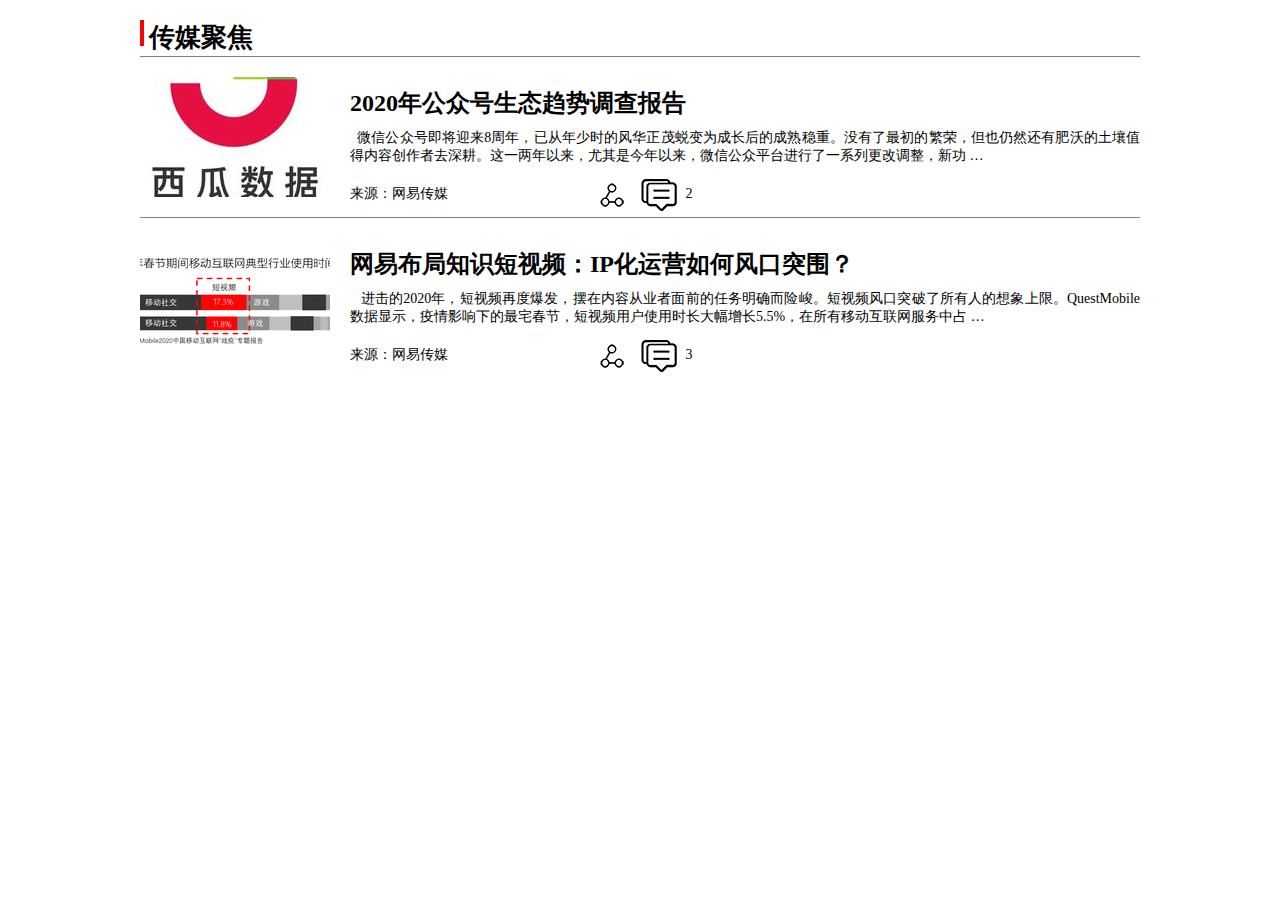
<file: webproject/chuanmeijj/index.html>
<!doctype html>
<html>
<head>
<meta charset="utf-8">
<title>传媒聚焦模块页</title>
	<link rel="stylesheet" href="css/Untitled-2.css">
</head>

<body>
	<div id="grandfather">
		<h1>传媒聚焦</h1>
		<div class="father">
		<div class="left"><img src="img/pic_xg.jpg" alt=""></div>
		<div class="right">
	<h2>2020年公众号生态趋势调查报告</h2>
	<p>&nbsp;&nbsp;微信公众号即将迎来8周年，已从年少时的风华正茂蜕变为成长后的成熟稳重。没有了最初的繁荣，但也仍然还有肥沃的土壤值得内容创作者去深耕。这一两年以来，尤其是今年以来，微信公众平台进行了一系列更改调整，新功 …</p>
	<div class="ly">
		<span>来源：网易传媒</span>
		<img src="img/fx.png" alt=""><img src="img/pl.png" alt="">2</div>
			</div>
		</div>
	<div class="father">
		<div class="left"><img src="img/pic_dsp.png" alt=""></div>
		<div class="right">
	<h2>网易布局知识短视频：IP化运营如何风口突围？</h2>
	<p>&nbsp;&nbsp; 进击的2020年，短视频再度爆发，摆在内容从业者面前的任务明确而险峻。短视频风口突破了所有人的想象上限。QuestMobile数据显示，疫情影响下的最宅春节，短视频用户使用时长大幅增长5.5%，在所有移动互联网服务中占 …</p>
	<div class="ly">
		<span>来源：网易传媒</span>
		<img src="img/fx.png" alt=""><img src="img/pl.png" alt="">3</div>
		</div>
	</div>
</body>
</html>
</file>
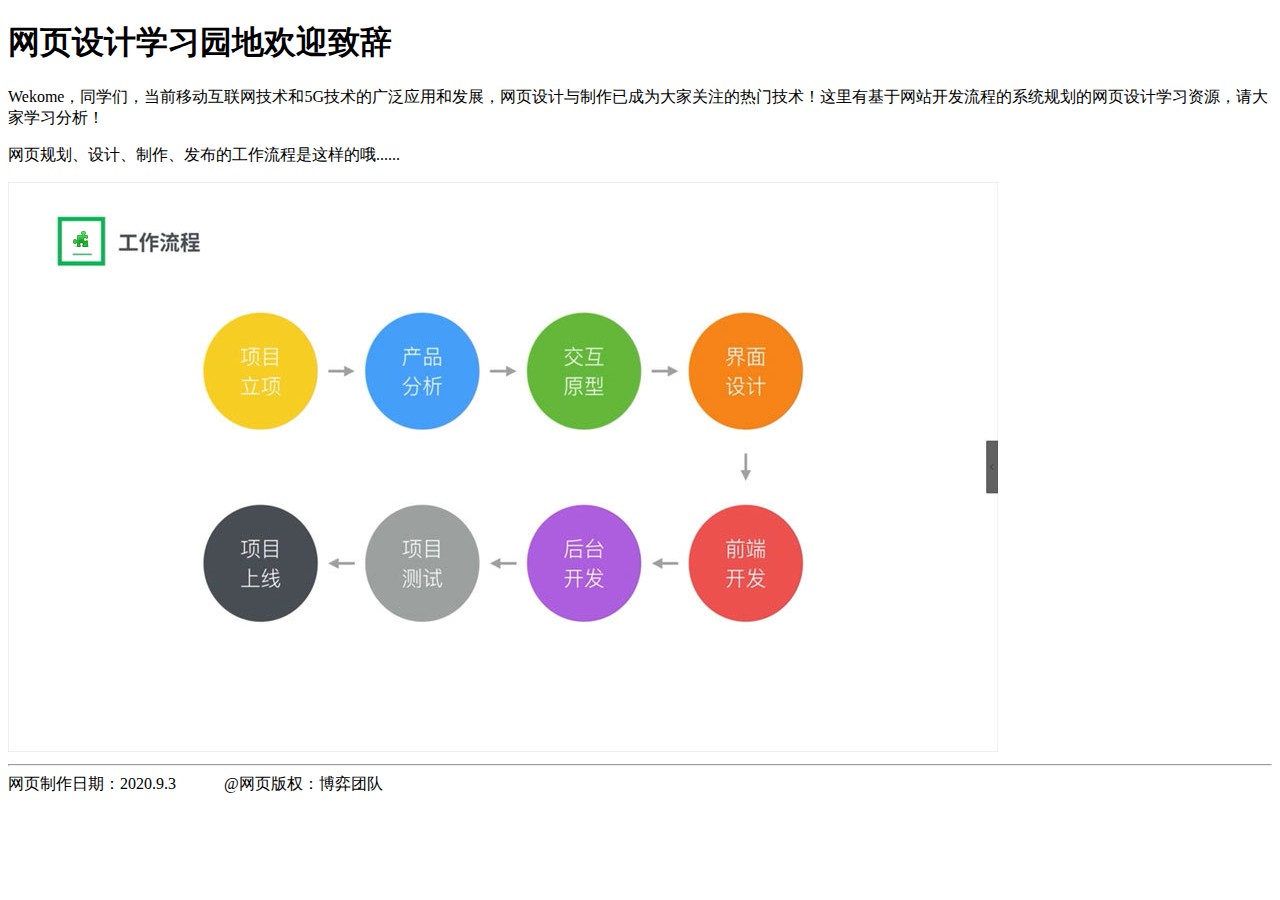
<file: webproject/tuwenhp/first.html>
<!doctype html>
<html>
<head>
<meta charset="utf-8">
<title>网页</title>
</head>

<body>
	<h1>网页设计学习园地欢迎致辞</h1>
	<p>Wekome，同学们，当前移动互联网技术和5G技术的广泛应用和发展，网页设计与制作已成为大家关注的热门技术！这里有基于网站开发流程的系统规划的网页设计学习资源，请大家学习分析！</p>
	
	<p>网页规划、设计、制作、发布的工作流程是这样的哦......</p>
	<img src="img/lc.jpg" />
</body>
	<hr />
	<footer>网页制作日期：2020.9.3　　　@网页版权：博弈团队</footer>
</html>
</file>
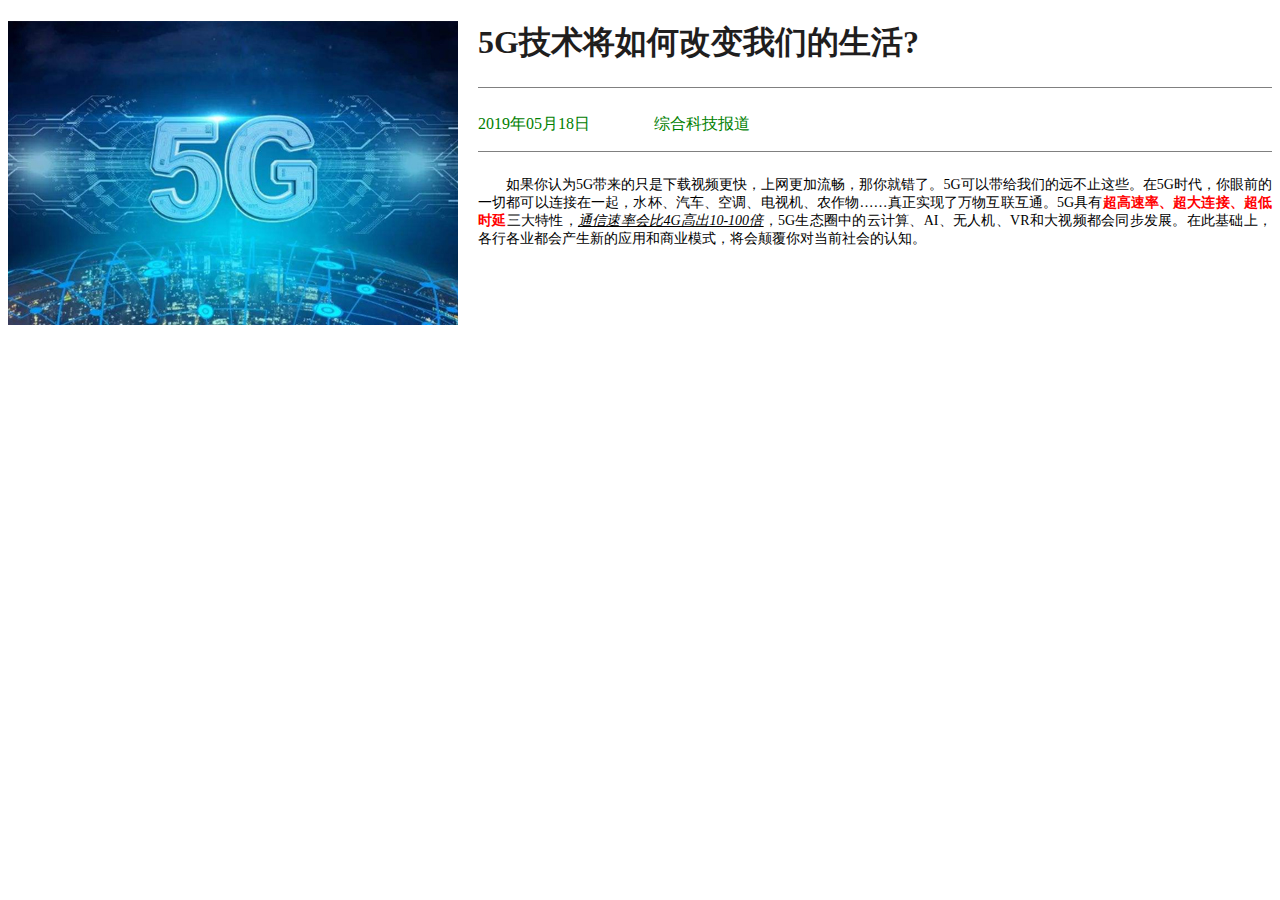
<file: webproject/tuwenhp/second.html>
<!doctype html>
<html>
<head>
<meta charset="utf-8">
<title>HTML图文混排网页！</title>
<style type="text/css">
	body{
		font-family: "Times New Roman","Arial Black","宋体";
		font-size: 14px;
		color: black;
		background-color: white;/*background-color背景颜色属性，可以控制元素背景色彩*/
	}
	.picl{
		float: left;/*float浮动布局属性，可以让元素浮动起来，释放在页面上占有的空间*/
		margin-right: 20px;/*margin控制元素四周到相邻元素边缘的间距*/
	}
	.bt1{
		font-family: jianzhi;
		color: #1F1E1E;
		font-size: 32px;
		//text-shadow:5px 10px gray;
	}
	hr{
		height: 10px;
		border: none;
		border-top: solid 1px gray;
	}
	.ly{
		font-family:"Times New Roman","楷体";
		font-size: 16px;
		color: green;
	}
	#date{
		margin-right: 4em;
	}
	.zw{
		text-align: justify;
		text-indent: 2em;
	}
	.text1{
		color: red;
		font-weight: bolder;
	}
	.text2{
		font-style: italic;
		text-decoration: underline;
	}
</style>  
</head>

<body>
<img src="img/jieduan.jpg" alt="HTML5图文混排网页！" class="picl">
	<h1 class="bt1">5G技术将如何改变我们的生活?</h1>
	<hr/>
	<p class="ly"><span id="date">2019年05月18日</span>综合科技报道</p>
	<hr/>
	<p class="zw">如果你认为5G带来的只是下载视频更快，上网更加流畅，那你就错了。5G可以带给我们的远不止这些。在5G时代，你眼前的一切都可以连接在一起，水杯、汽车、空调、电视机、农作物……真正实现了万物互联互通。5G具有<span class="text1">超高速率、超大连接、超低时延</span>三大特性，<span class="text2">通信速率会比4G高出10-100倍</span>，5G生态圈中的云计算、AI、无人机、VR和大视频都会同步发展。在此基础上，各行各业都会产生新的应用和商业模式，将会颠覆你对当前社会的认知。</p>
</body>
</html>
</file>
<file: webproject/chuanmeijj/css/Untitled-2.css>
@charset "utf-8";
/* CSS Document */
body,div,h1,img,p{
	margin: 0;
	padding: 0;
	border: 0;
}
body{
	font-family: 宋体;
	font-size: 14px;
	background-color: white;
}
#grandfather{
	width: 1000px;
	height: auto;
	margin: 10px auto 0 auto;
	overflow: hidden;
}
#grandfather h1 {
	height: 26px;
	border-left: solid 4px red;
	padding-left: 5px;
	margin: 10px 0;
	link-height: 26px;
	font-family: 微软雅黑;
	font-size:26px;
}
.father{
	width: 1000px;
	height: auto;
	overflow: hidden;
	padding: 20px 0;
	border-top: solid 1px gray;
}
.left{
	width: 190px;
	height: 120px;
	float: left;
	margin-right: 20px;
	overflow: hidden;
}
.right{
	float: left;
	width: 790px;
	height: 120px;
}
.left img:hover {
	transform: scale(1.2);/*放大1.2倍*/
	transform: transform 0.6s;
}
/*.left img {
	transform: transform 0.6s;使用transition定义标签元素的变换属性过渡动画效果
}*/
.right h2{
	margin:10px 0;
	font-size: 24px;
}
.right p{
	margin: 10px 0;
	text-align: justify;
}
.ly span{
	margin-right: 10em;
}
.ly img{
	vertical-align: middle;
	margin-right: 0.5em;
}
.father:hover{
	background-color: #EAF6F7;
}
</file>
